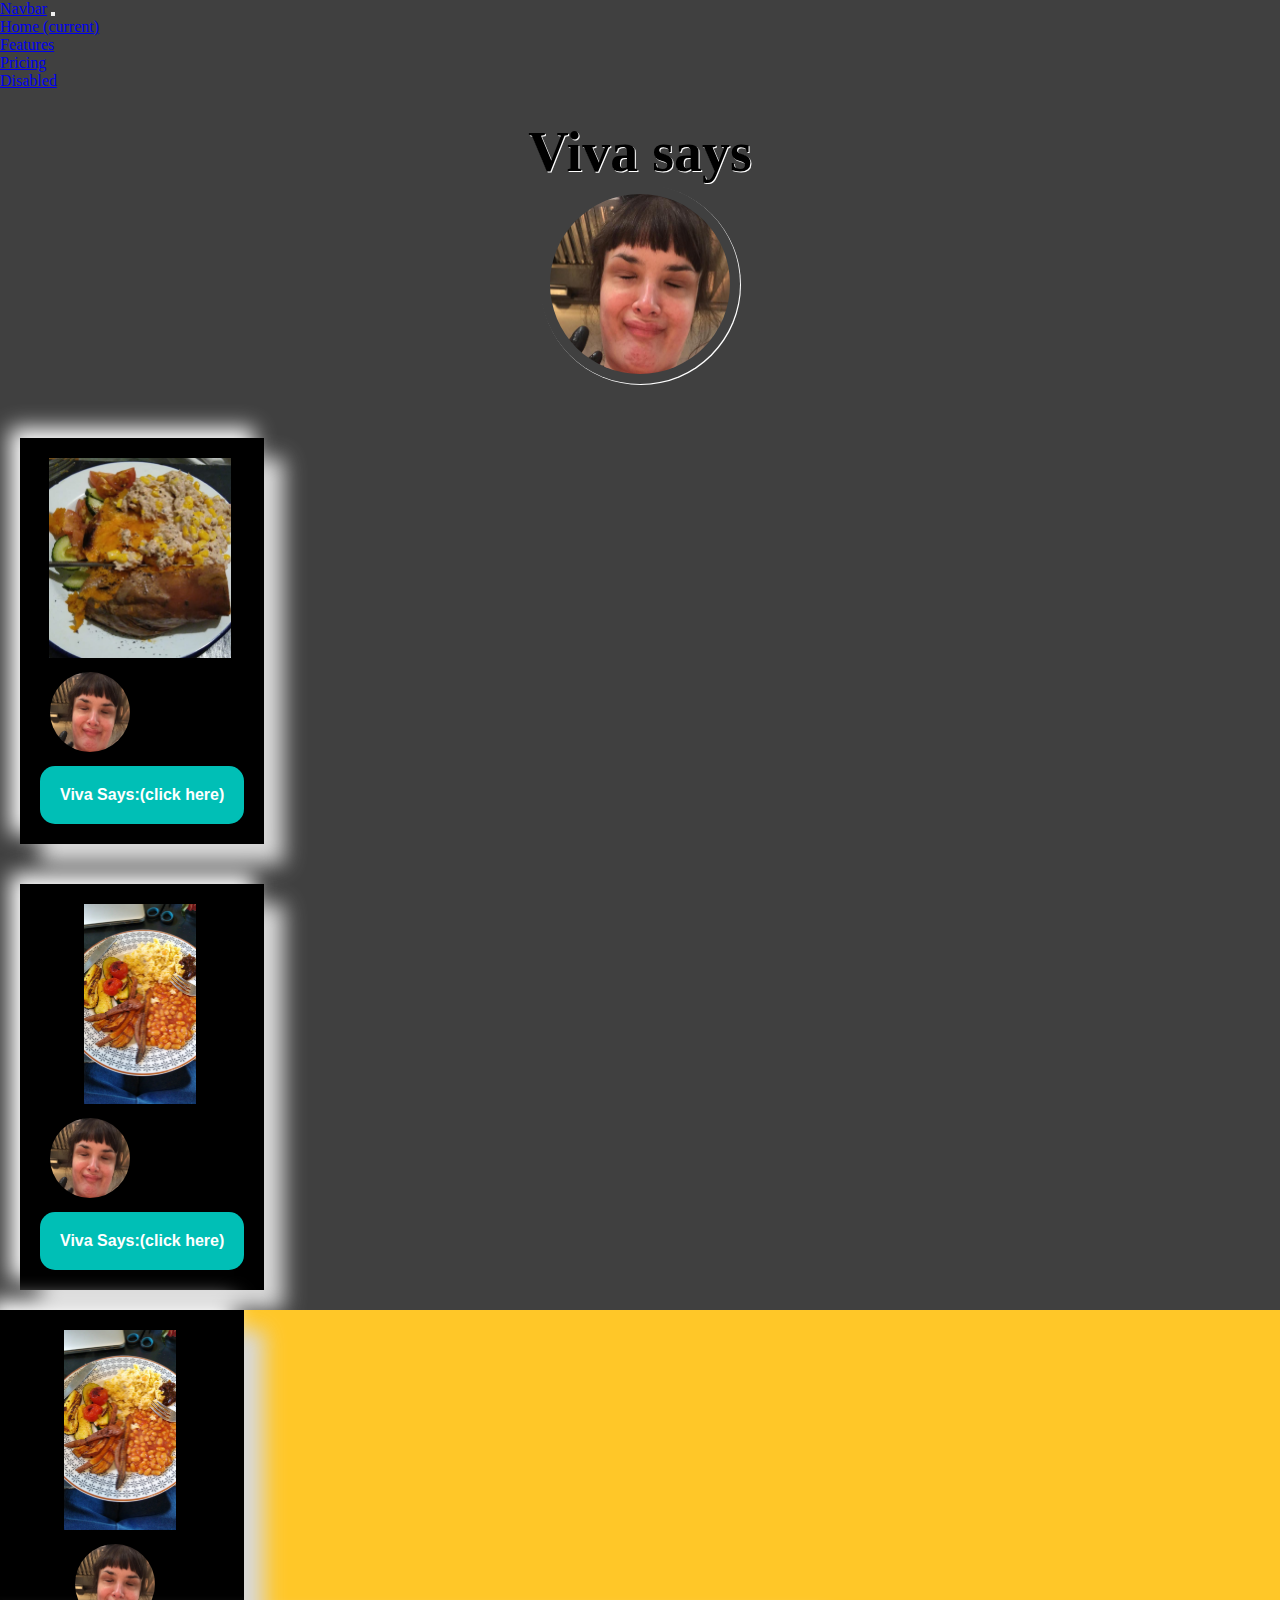
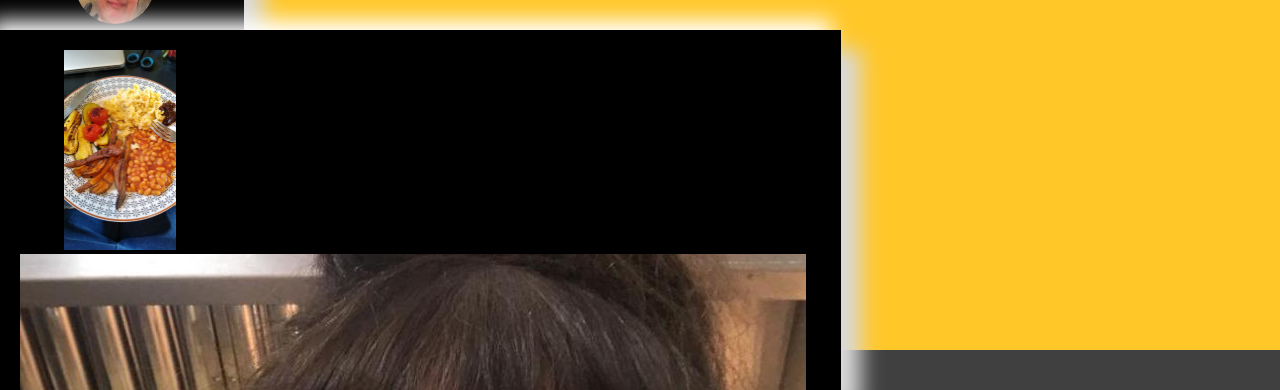
<file: index.html>
<!DOCTYPE html>
<html lang="en">
  <head>
    <meta charset="UTF-8" />
    <meta http-equiv="X-UA-Compatible" content="IE=edge" />
    <meta name="viewport" content="width=device-width, initial-scale=1.0" />
    <title>Document</title>
    <link rel="stylesheet" href="style.css" />

    <link
      rel="stylesheet"
      href="https://cdn.jsdelivr.net/npm/bootstrap@4.6.0/dist/css/bootstrap.min.css"
      integrity="sha384-B0vP5xmATw1+K9KRQjQERJvTumQW0nPEzvF6L/Z6nronJ3oUOFUFpCjEUQouq2+l"
      crossorigin="anonymous"
    />
  </head>

  <body>
    <nav class="navbar navbar-expand-lg navbar-light bg-light">
      <a class="navbar-brand" href="#">Navbar</a>
      <button
        class="navbar-toggler"
        type="button"
        data-toggle="collapse"
        data-target="#navbarNav"
        aria-controls="navbarNav"
        aria-expanded="false"
        aria-label="Toggle navigation"
      >
        <span class="navbar-toggler-icon"></span>
      </button>
      <div class="collapse navbar-collapse" id="navbarNav">
        <ul class="navbar-nav">
          <li class="nav-item active">
            <a class="nav-link" href="#"
              >Home <span class="sr-only">(current)</span></a
            >
          </li>
          <li class="nav-item">
            <a class="nav-link" href="#">Features</a>
          </li>
          <li class="nav-item">
            <a class="nav-link" href="#">Pricing</a>
          </li>
          <li class="nav-item">
            <a
              class="nav-link disabled"
              href="#"
              tabindex="-1"
              aria-disabled="true"
              >Disabled</a
            >
          </li>
        </ul>
      </div>
    </nav>

    <div class="container title-container">
      <div class="row">
        <div class="col">
          <h1 class="hero-header">Viva says</h1>
          <img src="media/vivo.jpeg" class="big-vivo" alt="" />
        </div>
      </div>
    </div>

    <div class="container">
      <div class="row">
        <div class="col-sm-12 col-lg-6 card-col">
          <div class="card vivo-card">
            <img
              src="media/talie-brush-food.jpeg"
              class="card-img-top brush-food"
              alt="..."
            />
            <div class="card-body">
              <div class="container-fluid">
                <div class="row info-row">
                  <div class="col-sm-12 col-lg-2 info-col">
                    <img src="media/vivo.jpeg" class="me" alt="" />
                  </div>
                  <div class="col">
                    <p
                      id="brush"
                      class="vivo box3 sb14"
                      onmouseover="myFunction1()"
                    >
                      Viva Says:(click here)
                    </p>
                  </div>
                </div>
              </div>
            </div>
          </div>
        </div>
        <div class="col-sm-12 col-lg-6 card-col">
          <div class="card vivo-card">
            <img
              src="media/talie-tired-food.jpeg"
              class="card-img-top brush-food"
              alt="..."
            />
            <div class="card-body">
              <div class="container-fluid">
                <div class="row">
                  <div class="col-sm-12 col-lg-2 info-col">
                    <img src="media/vivo.jpeg" class="me" alt="" />
                  </div>
                  <div class="col">
                    <p
                      id="tired"
                      class="vivo box3 sb14"
                      onmouseover="myFunction2()"
                    >
                      Viva Says:(click here)
                    </p>
                  </div>
                </div>
              </div>
            </div>
          </div>
        </div>
      </div>
    </div>

<!-------------- Card 1 -------------------->

    <div class="container">
      <div class="row">
          <div class="col">
          <div class="maincontainer">
            <div class="thecard" id="card">
              <div class="thefront"> <div class="card vivo-card">
                <img
                  src="media/talie-tired-food.jpeg"
                  class="card-img-top brush-food"
                  alt="..."
                />
                <div class="card-body">
                  <div class="container-fluid">
                    <div class="row">
                      <div class="col-sm-12 col-lg-12 info-col">
                        <img src="media/vivo.jpeg" class="facePic" alt="" />
                      </div>
                      <div class="col">
                        <p
                          id="tired"
                          class="vivo box3 sb14"
                          onmouseover="myFunction2()"
                        >
                          Viva Says:(click here)
                        </p>
                      </div>
                    </div>
                  </div>
                </div>
              </div>
            </div>
              <div class="theback"><h3></h3>
                    <div class="card-body">
                  <div class="container-fluid">
                    <div class="row">
                      <div class="col-sm-12 col-lg-12 ">
                        <img src="media/vivo.jpeg" class="facePic" alt="" />
                      </div>
                    </div>
                  </div>
                </div>
              </div>
            </div>
          </div>
        </div>


<!-------------- Card 2 -------------------->
        <div class="col">
          <div class="maincontainer">
            <div class="thecard" id="card2">
              <div class="thefront"> <div class="card vivo-card">
                <img
                  src="media/talie-tired-food.jpeg"
                  class="card-img-top brush-food"
                  alt="..."
                />
                <div class="card-body">
                  <div class="container-fluid">
                    <div class="row">
                      <div class="col-sm-12 col-lg-2 info-col">
                        <img src="media/vivo.jpeg" class="nat" alt="" />
                      </div>
                      <div class="col">
                        <p
                          id="tired"
                          class="vivo box3 sb14"
                          onmouseover="myFunction2()"
                        >
                          Viva Says:(click here)
                        </p>
                        <button id="myBtn">Recipe</button>
                      </div>
                    </div>
                  </div>
                </div>
              </div>
            </div>

              <div class="theback">Back
                  <button id="myBtn">Vivo says </button>
              </div>
              
            </div>
          </div>
        </div>
      </div>
    </div>
    <script src="script.js"></script>
  </body>
</html>
</file>
<file: style.css>
* {
    padding: 0;
    margin: 0;
}

body {
    background-color:#404040 !important;
    font-family: 'Merriweather', serif !important;
}

h1 {
    font-size: 3.5rem !important;
}

.brush-food {
    height: 200px;
    width: 200px;
    object-fit: contain;
}

.me {
    height: 80px;
    width: 80px;
    border-radius: 50%;
    padding: 10px;
}

.box3 {
    width: auto;
    border-radius: 15px;
    background: #00bfb6;
    color: #fff;
    padding: 20px;
    text-align: center;
    font-weight: 900;
    font-family: arial;
    position: relative;
 
  }

  @media only screen 
  and (min-device-width: 280px) 
  and (max-device-width: 540px)
  and (-webkit-min-device-pixel-ratio: 2) {
    .box3 {
        padding: 10px;
    }

    .card-row{
        text-align: center;
    }

}

@media only screen 
  and (min-device-width: 768px) 
  and (max-device-width: 1024px) 
  and (-webkit-min-device-pixel-ratio: 1) {
    .card-row{
        text-align: center;
       
    }

}
@media only screen 
  and (min-device-width: 834px) 
  and (max-device-width: 1112px)
  and (-webkit-min-device-pixel-ratio: 2) {
    .card-row{
        text-align: center;
       
    }

}

  
  .vivo-card {
    height:100%;
     max-width: fit-content;
  }

  .vivo-card, p {
      overflow: scroll;
  }

  .vivo-card {
    padding: 20px;
      background-color: black  !important;
      box-shadow: 20px 20px 20px #d9d9d9,
      -10px -10px 20px #ffffff;
  
  }

  .card-col {
      padding: 20px;
  }

  .info-col {
       margin-right: 15px; 
  }



  .hero-header {
      text-align: center;
      text-shadow: 1px 1px 0px white;
  }

  .title-container {
      text-align: center;
      padding: 30px;
  }

  .big-vivo {
    height: 180px;
    width: 180px;
    border-radius: 50%;
    padding: 10px;
    box-shadow: 1px 1px 0px white;
  }


  .maincontainer {
      position: relative;
      width: 100%;
      height: 320px;
      background: green;
  }

  .thecard {
      position: absolute;
      width: 100%;
      height: 100%;
      transform-style: preserve-3d;
      transition: all 0.5s ease;
   
  }

  .cardFlip {
      transform: rotateY(180deg);
  }

  .cardFlip2 {
      transform: rotateY(180deg);
  }



  .thefront {
    position: absolute;
    width: 100%;
    height: 100%;
    backface-visibility: hidden;
    background: #ffc728;
    color: #333;
  }

  .theback {
    position: absolute;
    width: 100%;
    height: 100%;
    backface-visibility: hidden;
    background: #ffc728;
    color: #333;
    transform: rotateY(180deg);
  }

  .facePic {
    height: 80px;
    width: 80px;
    border-radius: 50%;
    padding: 10px;
      display: block;
  margin-left: auto;
  margin-right: auto;
}
</file>
